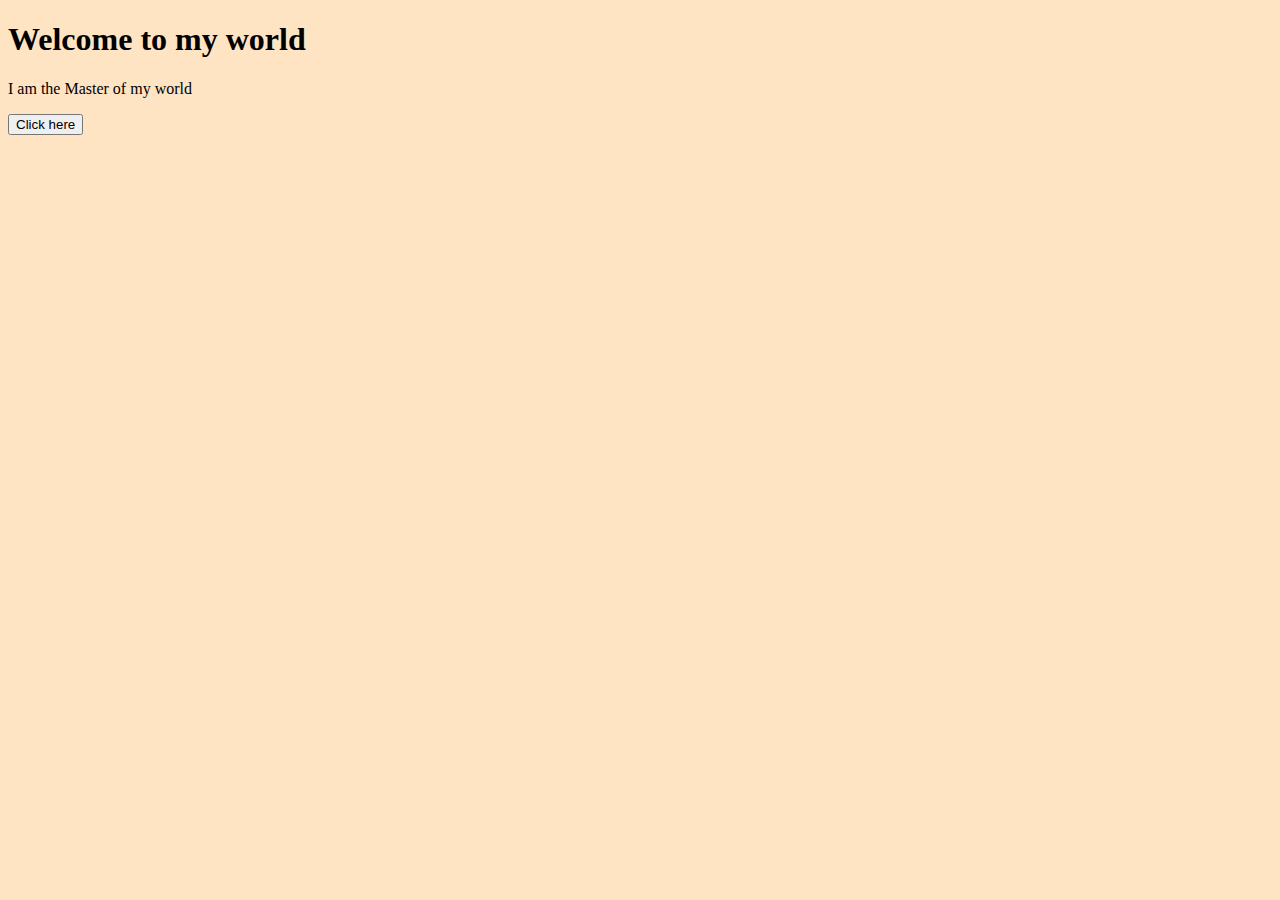
<file: index.html>
<!DOCTYPE html>
<html lang="en">
<head>
    <meta charset="UTF-8">
    <meta name="viewport" content="width=device-width, initial-scale=1.0">
    <title>JAVA.SCRIPT</title>
    <link rel="stylesheet" href="./style.css">
</head> 
<body>
    <h1 id = "myH1"></h1>
    <p id = "myP"></p>
    <button onclick = "ShowMessege()">Click here </button>

    <script src="./index.js"></script>
</body>
</html>
</file>
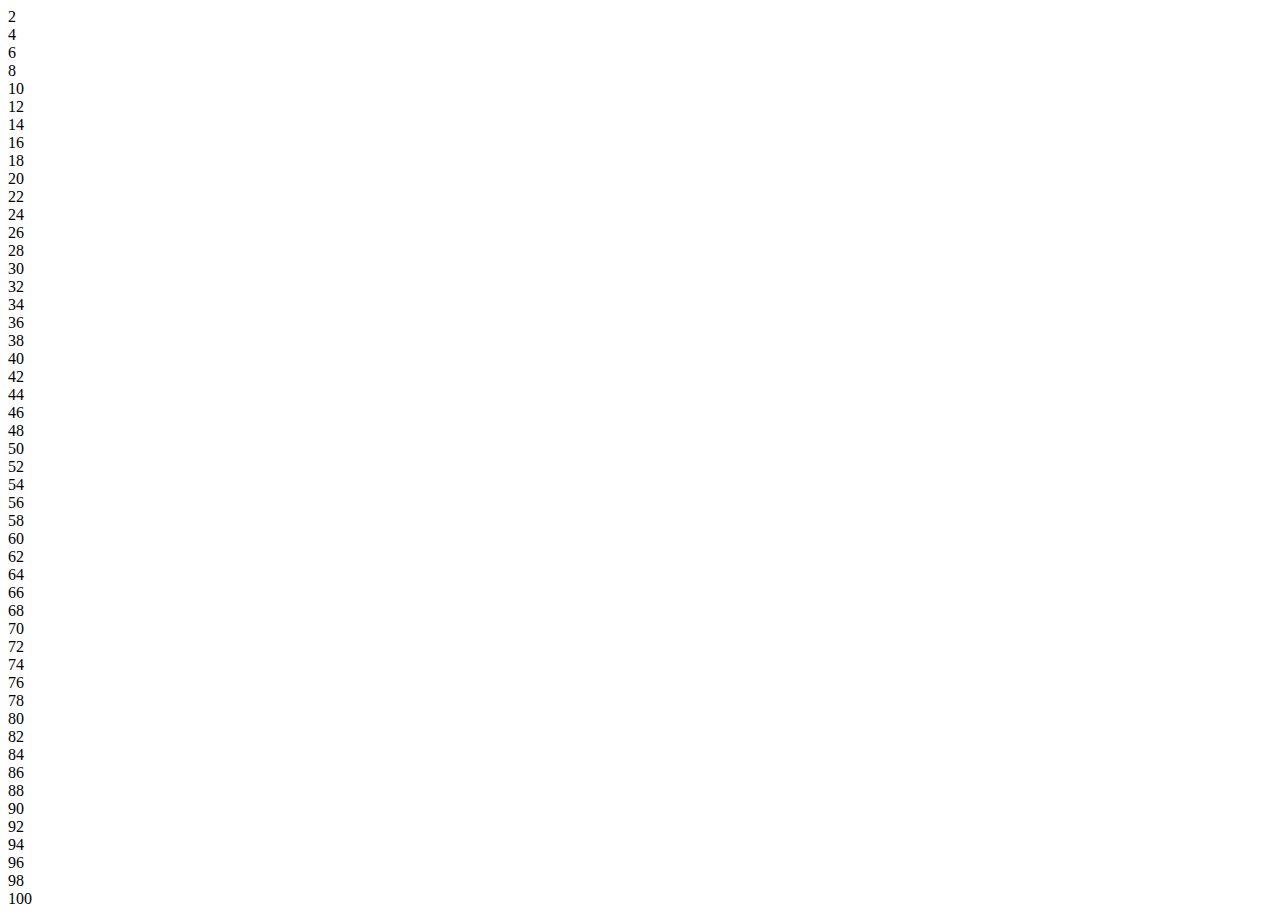
<file: activity.html>
<!DOCTYPE html>
<html lang="en">
<head>
    <meta charset="UTF-8">
    <meta name="viewport" content="width=device-width, initial-scale=1.0">
    <title>Document</title>
</head>
<body>
    <script>
        
      function even(start,end){
      for (let i = start; i < end; i++){
        if (i % 2 !=0){
            continue;
        }
        document.write(i +"<br>");

       }

     }
     even(1,101)
    

    </script>
    
</body>
</html>
</file>
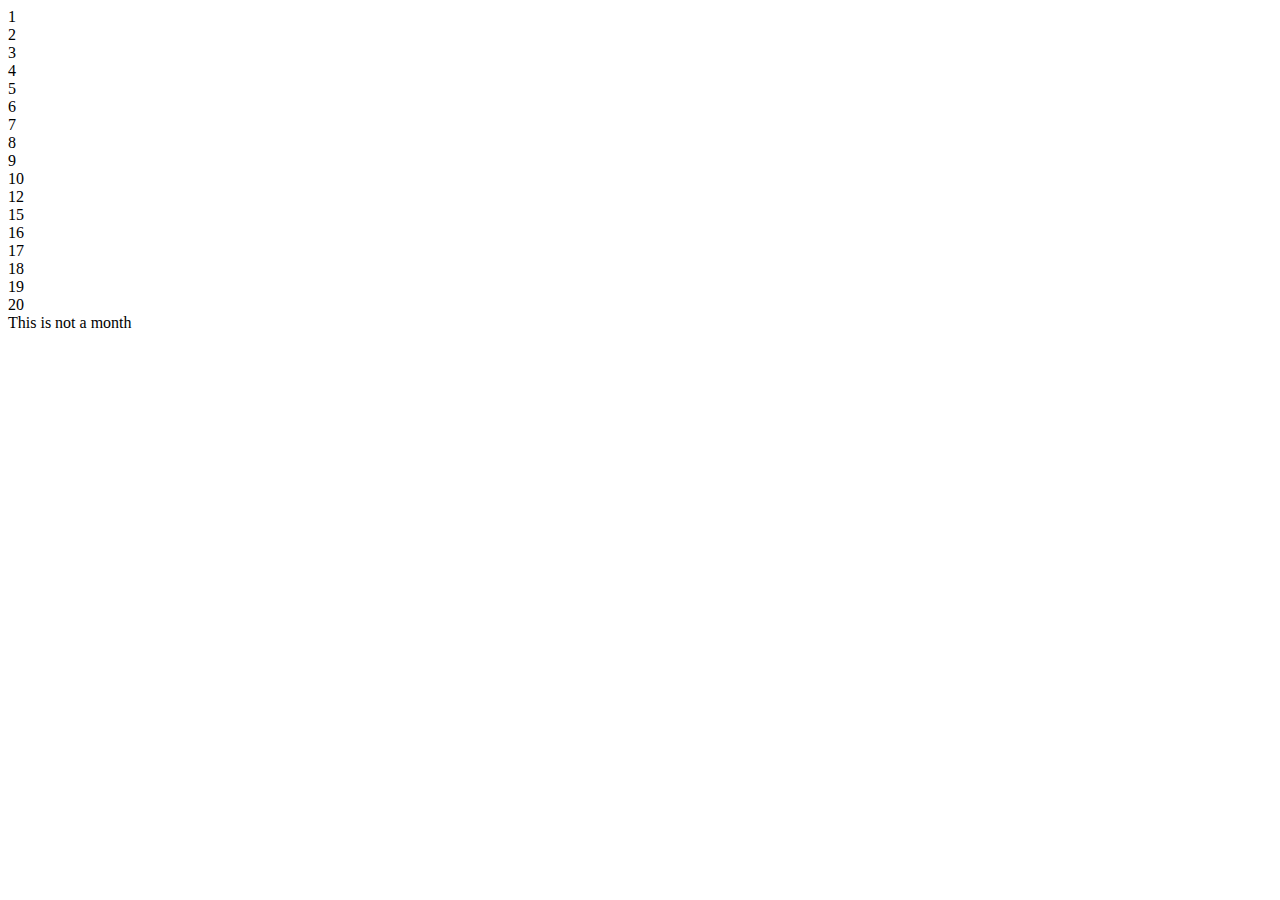
<file: JS2.html>
<!DOCTYPE html>
<html lang="en">
<head>
    <meta charset="UTF-8">
    <meta name="viewport" content="width=device-width, initial-scale=1.0">
    <title>Conditions</title>
</head>
<body>
    <script>
        // If-Else If-Else

        // var marks = 5;
        // if(marks > 80){
        //     document.write("The student is first class.");
        // }
        // else if(marks>40){
        //     document.write("The student is pass.");
        // }
        // else{
        //     document.write("The sudent is fail.")
        // }


        // Loops (While, For, )
        // while loop (in this case the condition will be checked first and then it will procees to do operation )

        var num =1;
        while (num<=10){
            document.write(num+"<br>");
            num++;
        }
        // DO - While  Loop (In this case  the condition will be checked will be  checked after the opreation is executed atleast once )
        var num = 11;
        do {
            num++;
            document.write(num+"<br>");
        }while (num<=10)

        for (var num = 15; num <= 20; num++){
            document.write(num+"<br>");
        }
        // output = 15,16,17,18,q9,20
        for (let rollno = 1;rollno<=10;rollno++){
            if (rollno ==7){
                break;
            }
        }
        // Switch case 
        let month = "feb ";
        switch(month){
            case "jan":
                document.write("This is frist month");
                 break;
            case "feb":
               document.write("This is second month");
               break;
            case "mar":
                document.write("This is third month");
                  break;
         default:
            document.write("This is not a month");
            break;

            }
            
    </script>
</body>
</html>
</file>
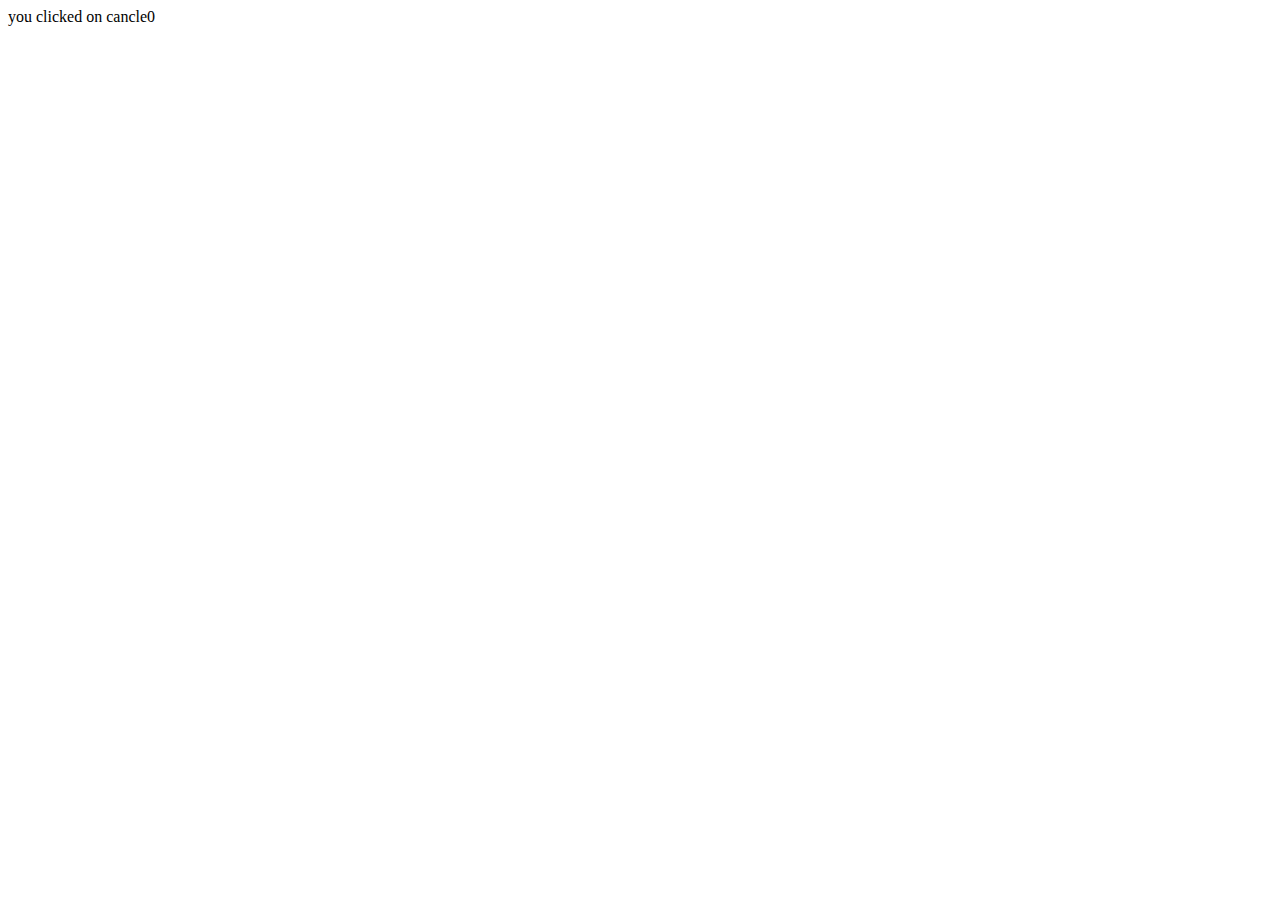
<file: JS3.html>
<!DOCTYPE html>
<html lang="en">
<head>
    <meta charset="UTF-8">
    <meta name="viewport" content="width=device-width, initial-scale=1.0">
    <title>Document</title>
</head>
<body>
    <script>
       // alert ("this is something alert message");
       // confirm("this is confirmation message");
       let result=confirm("this is confirmation message ");
       if (result){
        document.write("you clicked on okk");

       }
       else{
        document.write("you clicked on cancle");
       }

       let num1=Number(prompt("Enter the frist number"));
       let num2 = Number(prompt("enter the second number"));
       document.write(num1+num2)
    </script>

   

</body>
</html>
</file>
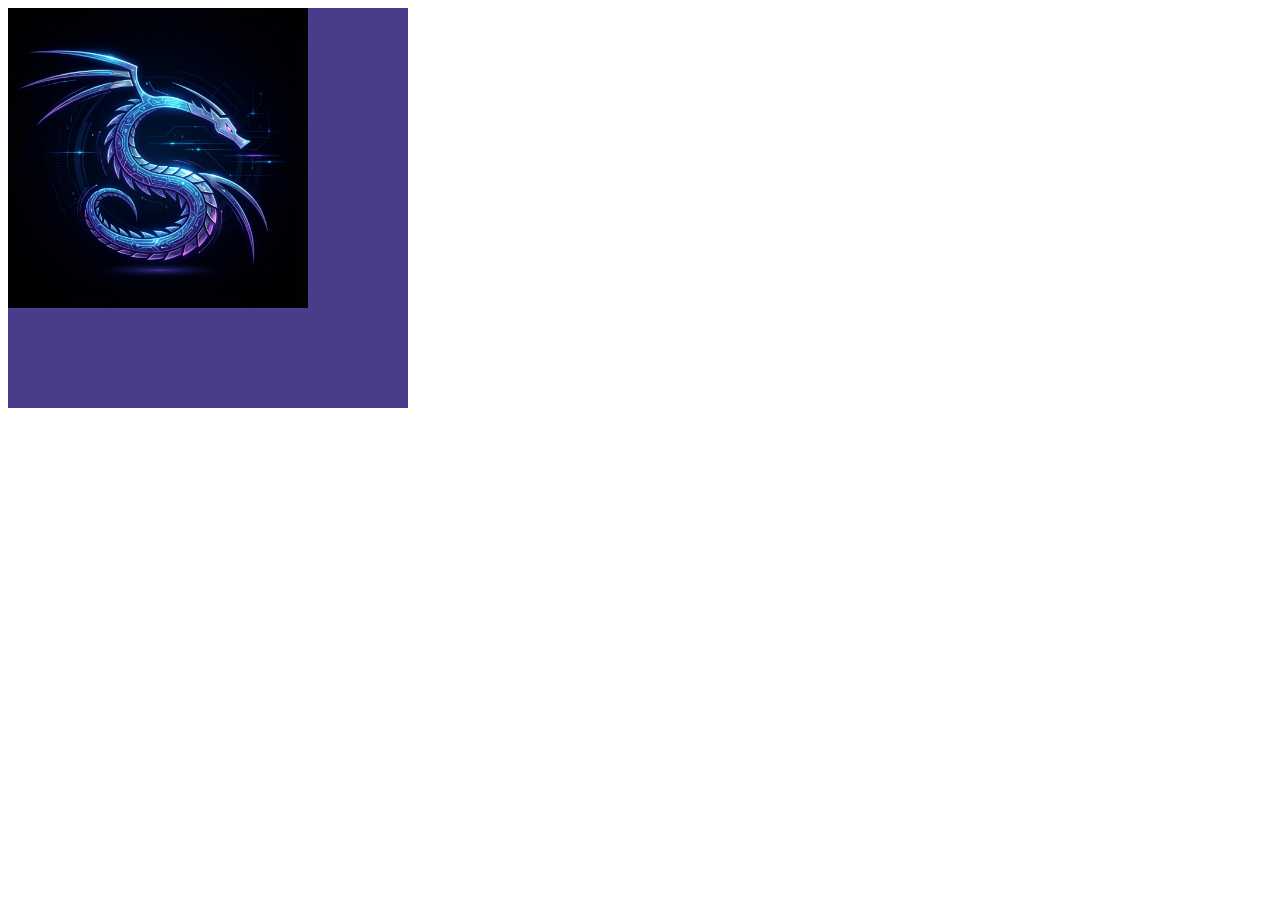
<file: js7.html>
<!DOCTYPE html>
<html lang="en">

<head>
    <meta charset="UTF-8">
    <meta name="viewport" content="width=device-width, initial-scale=1.0">
    <title>events</title>
     <style>
        div{
            height: 400px;
            width: 400px;
            background-color:darkslateblue;
        }
     </style>
</head>

<body>
    <div onclick= "counter()" height="400" width="400" color="red"><img src="kali_logo.png" height="300" width="300" alt="Kali Linux Logo">
   </div>
        <!--onclick ondblclick oncontextmenu onmouseover onmouseout onmousedown onmouseup onmousemove onmouseleave-->
    
   <script>
//     function generate(){
//         alert ("There is some event occured  ")
//     }
       let count = 0;
       function counter(){
           count++;
           console.log(count);
       }
    </script>
</body>

</html>
</file>
<file: style.css>
body{
    background-color:bisque

}
</file>
